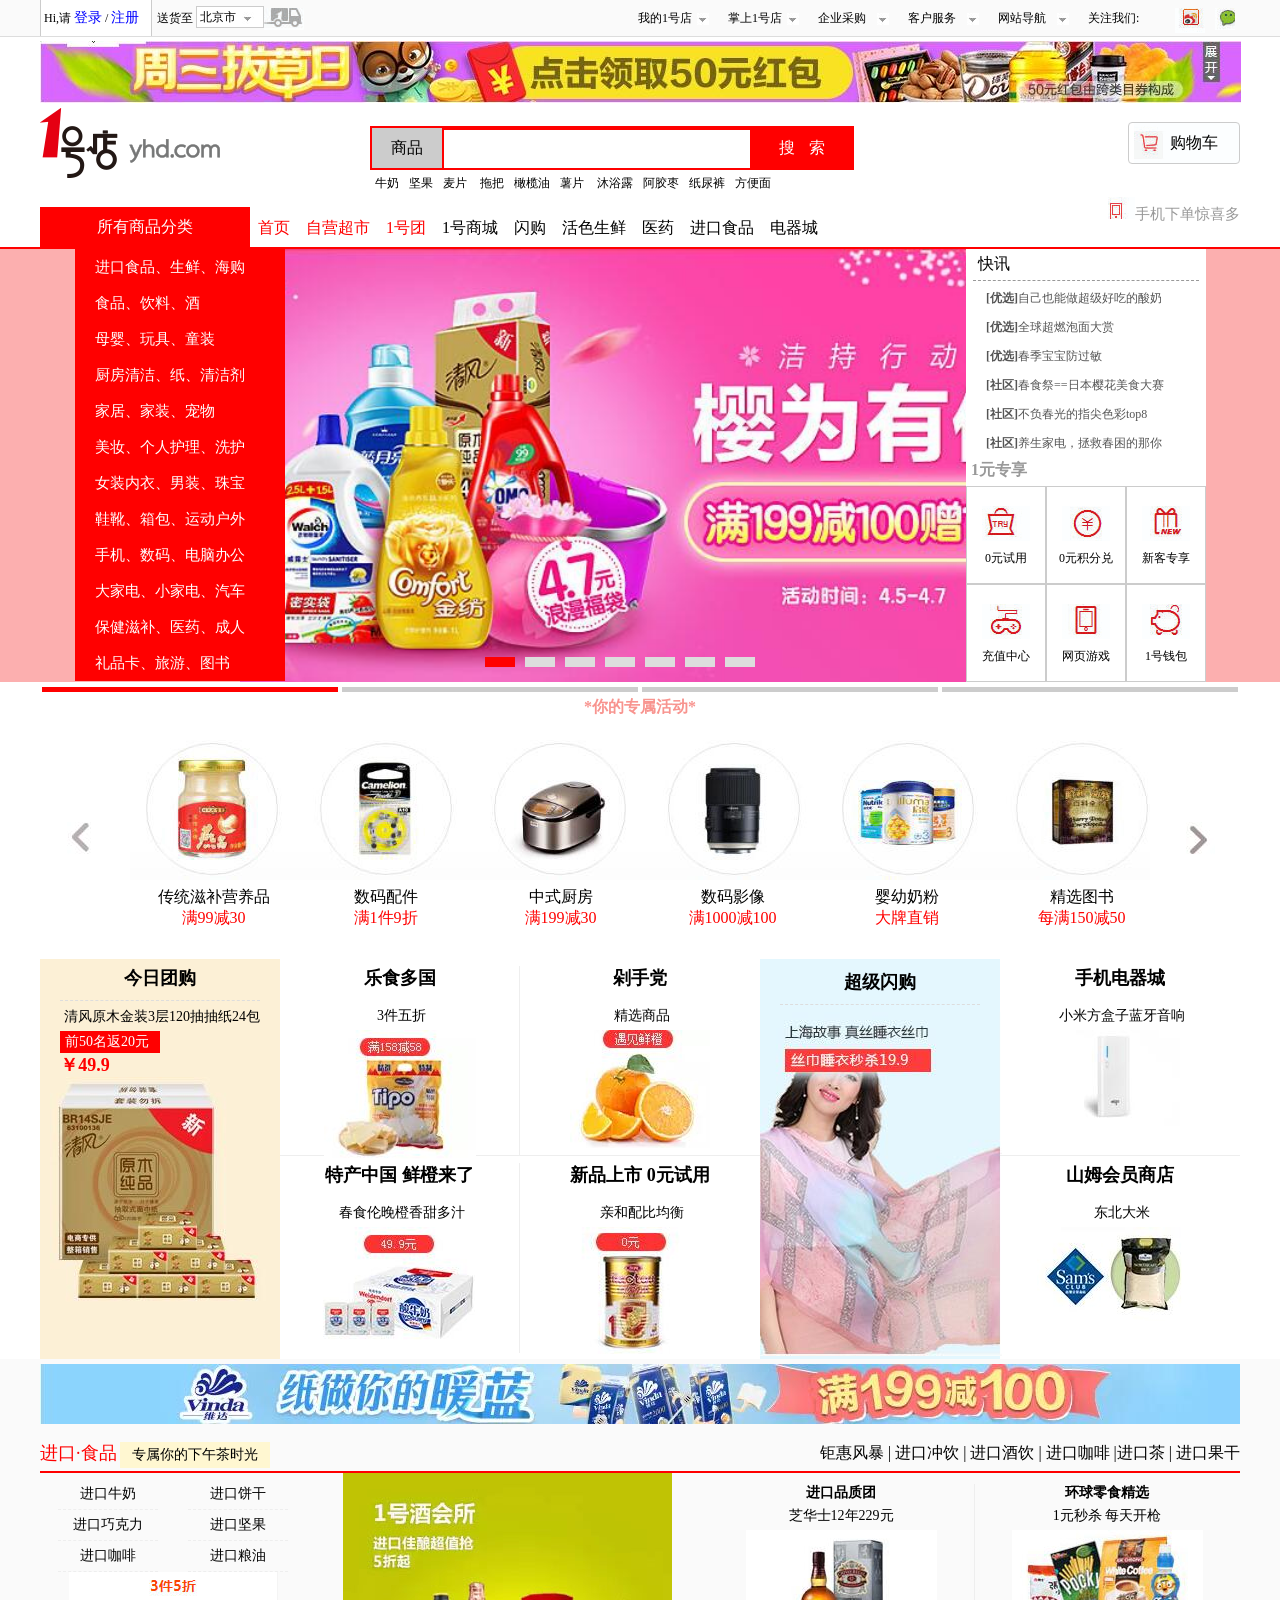
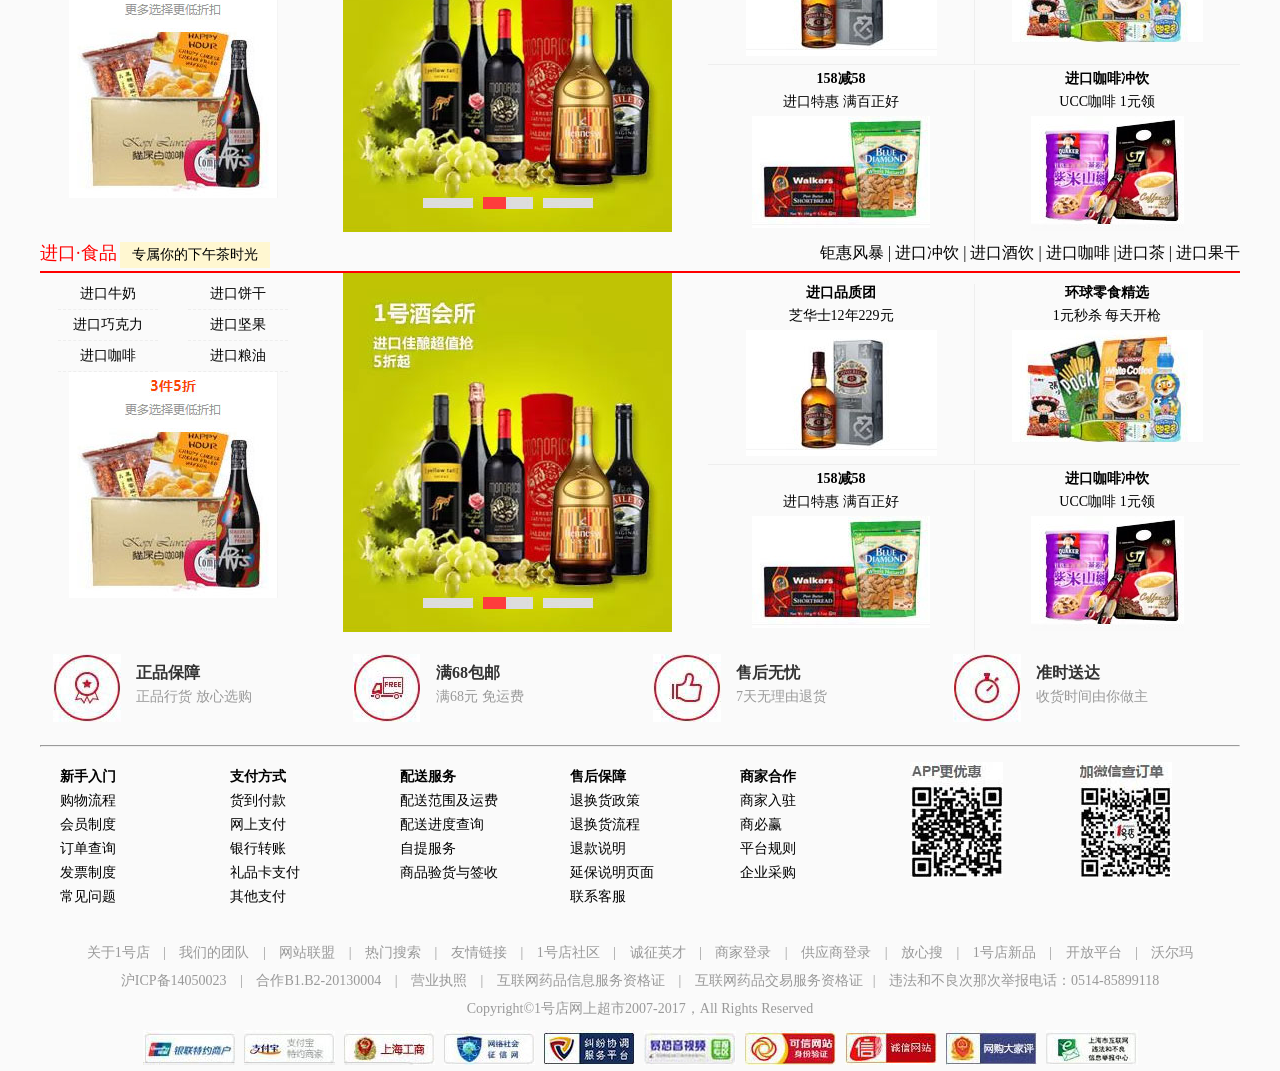
<file: one/index.html>
<!doctype html>
<html lang="en">
<head>
    <meta charset="UTF-8">
    <title>Document</title>
    <link rel="stylesheet" href="css/base.css">
    <link rel="stylesheet" href="css/index.css">
</head>
<body>
<div class="all">
<!--头部开始-->
    <div class="search">
            <p id="searchnav_p1">
                <span id="searchnav_span1">商品</span>
                <input id="text" type="text">
                <input id="searchbtn" type="button" value="搜&nbsp;&nbsp;&nbsp;索">
            </p>
    </div>
    <header class="head">
        <div class="w">
            <div class="head_left">
                <div id="head_login">
                    <span>Hi,请</span><a class="a_blue" href="#">登录</a>/<a class="a_blue" href="#">注册</a>
                    <div class="head_login_con">
                        <p>欢迎进入1号店</p>
                        <span><a href="#">积分</a><a href="#">勋章</a></span>
                    </div>
                </div>

                <div id="head_car">
                    <span class="s1">送货至</span>
                    <i class="i1">北京市 <em></em></i>
                    <b><img src="images/jinglingtu.jpg" alt=""></b>
                    <div class="head_city">
                        <p>当前所在城市: <span>上海市</span></p>
                        <p>热门城市:</p>
                    </div>
                </div>

            </div>
            <div class="head_right">
                <ul>
                    <li><a href="#">我的1号店<em></em></a>
                            <ul class="head_right_ul">
                                <li><a href="#">我的订单</a></li>
                                <li><a href="#">我的积分</a></li>
                                <li><a href="#">我的红包</a></li>
                                <li><a href="#">我的抵用券</a></li>
                                <li><a href="#">我的评论</a></li>
                                <li><a href="#">会员专享</a></li>
                            </ul>
                    </li>
                    <li><a href="#">掌上1号店<em></em></a>
                        <ul class="head_right_ul">
                            <li><a href="#">我的订单</a></li>
                            <li><a href="#">我的积分</a></li>
                            <li><a href="#">我的红包</a></li>
                        </ul>
                    </li>
                    <li><a href="#">企业采购<em></em></a>
                        <ul class="head_right_ul">
                            <li><a href="#">礼品卡</a></li>
                            <li><a href="#">分销平台</a></li>
                        </ul>
                    </li>
                    <li><a href="#">客户服务<em></em></a>
                        <ul class="head_right_ul">
                            <li><a href="#">包裹跟踪</a></li>
                            <li><a href="#">常见问题</a></li>
                            <li><a href="#">在线退换货</a></li>
                            <li><a href="#">配送范围</a></li>
                        </ul>
                    </li>
                    <li><a href="#">网站导航<em></em></a></li>
                    <li ><a href="#">关注我们:</a></li>
                    <li class="li2"><a href="#"><img src="images/jinglingtu.jpg" alt=""></a></li>
                    <li class="li3"><a href="#"><img src="images/jinglingtu.jpg" alt=""></a></li>
                </ul>
            </div>

        </div>

    </header>
<!--头部结束-->

<!--nav开始-->
    <nav>
        <div class="w">
            <div id="nav_top">
                <img src="images/head1.jpg" alt="">
            </div>
            <div class=" nav_center clearfix">
                <div id="nav_logo">
                    <img src="images/logo.png" alt="">
                </div>
                <div id="nav_form">
                    <p id="nav_p1"><span id="nav_span1">商品</span>
                        <input type="text">
                        <input id="btn" type="button" value="搜&nbsp;&nbsp;&nbsp;索">
                    </p>
                    <p id="nav_p2"><a href="#">牛奶</a><a href="#">坚果</a><a href="#">麦片</a>
                        <a href="#">拖把</a><a href="#">橄榄油</a><a href="#">薯片</a>
                        <a href="#">沐浴露</a><a href="#">阿胶枣</a><a href="#">纸尿裤</a><a href="#">方便面</a></p>
                </div>
                <div id="nav_right">
                    <a href="#">购物车</a>
                </div>
            </div>
            <div id="nav_bottom">
                <a class="show_all" href="#">所有商品分类</a>
                <ul>
                    <li><a  class="red"  href="#">首页</a></li>
                    <li><a  class="red" href="#">自营超市</a></li>
                    <li><a  class="red" href="#">1号团</a></li>
                    <li><a href="#">1号商城</a></li>
                    <li><a href="#">闪购</a></li>
                    <li><a href="#">活色生鲜</a></li>
                    <li><a href="#">医药</a></li>
                    <li><a href="#">进口食品</a></li>
                    <li><a href="#">电器城</a></li>
                </ul>
                <span><i><img src="images/jinglingtu.jpg" alt=""></i>手机下单惊喜多</span>
            </div>
        </div>
    </nav>
<!--nav结束-->

<!--正文内容开始-->
    <div id="banner">
        <div class="w banner1">
            <ul>
                <li><a href="#"><img class="pic_1" src="images/c1.jpg"  alt=""></a></li>
                <li><a href="#"><img class="pic_1" src="images/c2.jpg"  alt=""></a></li>
                <li><a href="#"><img class="pic_1" src="images/c3.jpg"  alt=""></a></li>
                <li><a href="#"><img class="pic_1" src="images/c4.jpg"  alt=""></a></li>
                <li><a href="#"><img class="pic_1" src="images/c5.jpg" alt=""></a></li>
                <li><a href="#"><img class="pic_1" src="images/c6.jpg" alt=""></a></li>
                <li><a href="#"><img class="pic_1" src="images/c7.jpg" alt=""></a></li>
            </ul>
            <ol>

            </ol>
        </div>
        <div class="menu">
            <ul>
                <li><a href="#">进口食品、生鲜、海购</a></li>
                <li><a href="#">食品、饮料、酒</a></li>
                <li><a href="#">母婴、玩具、童装</a></li>
                <li><a href="#">厨房清洁、纸、清洁剂</a></li>
                <li><a href="#">家居、家装、宠物</a></li>
                <li><a href="#">美妆、个人护理、洗护</a></li>
                <li><a href="#">女装内衣、男装、珠宝</a></li>
                <li><a href="#">鞋靴、箱包、运动户外</a></li>
                <li><a href="#">手机、数码、电脑办公</a></li>
                <li><a href="#">大家电、小家电、汽车</a></li>
                <li><a href="#">保健滋补、医药、成人</a></li>
                <li><a href="#">礼品卡、旅游、图书</a></li>
            </ul>
        </div>
        <div class="new_list">
            <span>快讯</span>
            <ul>
                <li><a href="#"><strong>[优选]</strong>自己也能做超级好吃的酸奶</a></li>
                <li><a href="#"><strong>[优选]</strong>全球超燃泡面大赏</a></li>
                <li><a href="#"><strong>[优选]</strong>春季宝宝防过敏</a></li>
                <li><a href="#"><strong>[社区]</strong>春食祭==日本樱花美食大赛</a></li>
                <li><a href="#"><strong>[社区]</strong>不负春光的指尖色彩top8</a></li>
                <li><a href="#"><strong>[社区]</strong>养生家电，拯救春困的那你</a></li>
            </ul>
            <h6>1元专享</h6>
            <div class="new_list_d1">
                <b class="b1"><img src="images/jinglingtu.jpg" alt=""></b>
                <p><a href="#">0元试用</a></p>
            </div>
            <div class="new_list_d1">
                <b class="b2"><img src="images/jinglingtu.jpg" alt=""></b>
                <p><a href="#">0元积分兑</a></p>
            </div>
            <div class="new_list_d1">
                <b class="b3"><img src="images/jinglingtu.jpg" alt=""></b>
                <p><a href="#">新客专享</a></p>
            </div>
            <div class="new_list_d1">
                <b class="b4"><img src="images/jinglingtu.jpg" alt=""></b>
                <p><a href="#">充值中心</a></p>
            </div>
            <div class="new_list_d1">
                <b class="b5"><img src="images/jinglingtu.jpg" alt=""></b>
                <p><a href="#">网页游戏</a></p>
            </div>
            <div class="new_list_d1">
                <b class="b6"><img src="images/jinglingtu.jpg" alt=""></b>
                <p><a href="#">1号钱包</a></p>
            </div>
        </div>
    </div>
    <div class="tuijian">

        <div class="w tui1 ">
            <p>
                <div class="tui1_box active"></div>
                <div class="tui1_box"></div>
                <div class="tui1_box"></div>
                <div class="tui1_box"></div>
            </p>
               <h5>*你的专属活动*</h5>
            <div class="tui1_list">
                <ul>
                    <li><a href="#"><img src="images/banner1_01.jpg" alt=""></a><p>传统滋补营养品</p><span>满99减30</span></li>
                    <li><a href="#"><img src="images/banner1_02.jpg" alt=""></a><p>数码配件</p><span>满1件9折</span></li>
                    <li> <a href="#"><img src="images/banner1_03.jpg" alt=""></a><p>中式厨房</p><span>满199减30</span></li>
                    <li><a href="#"><img src="images/banner1_04.jpg" alt=""></a><p>数码影像</p><span>满1000减100</span></li>
                    <li> <a href="#"><img src="images/banner1_05.jpg" alt=""></a><p>婴幼奶粉</p><span>大牌直销</span></li>
                    <li><a href="#"><img src="images/banner1_06.jpg" alt=""></a><p>精选图书</p><span>每满150减50</span></li>
                </ul>
                <ul>
                    <li><a href="#"><img src="images/banner1_06.jpg" alt=""></a><p>传统滋补营养品</p><span>满99减30</span></li>
                    <li><a href="#"><img src="images/banner1_05.jpg" alt=""></a><p>数码配件</p><span>满1件9折</span></li>
                    <li> <a href="#"><img src="images/banner1_04.jpg" alt=""></a><p>中式厨房</p><span>满199减30</span></li>
                    <li><a href="#"><img src="images/banner1_03.jpg" alt=""></a><p>数码影像</p><span>满1000减100</span></li>
                    <li> <a href="#"><img src="images/banner1_02.jpg" alt=""></a><p>婴幼奶粉</p><span>大牌直销</span></li>
                    <li><a href="#"><img src="images/banner1_01.jpg" alt=""></a><p>精选图书</p><span>每满150减50</span></li>
                </ul>
                <ul>
                    <li><a href="#"><img src="images/banner1_01.jpg" alt=""></a><p>传统滋补营养品</p><span>满99减30</span></li>
                    <li><a href="#"><img src="images/banner1_02.jpg" alt=""></a><p>数码配件</p><span>满1件9折</span></li>
                    <li> <a href="#"><img src="images/banner1_03.jpg" alt=""></a><p>中式厨房</p><span>满199减30</span></li>
                    <li><a href="#"><img src="images/banner1_04.jpg" alt=""></a><p>数码影像</p><span>满1000减100</span></li>
                    <li> <a href="#"><img src="images/banner1_05.jpg" alt=""></a><p>婴幼奶粉</p><span>大牌直销</span></li>
                    <li><a href="#"><img src="images/banner1_06.jpg" alt=""></a><p>精选图书</p><span>每满150减50</span></li>
                </ul>
                <ul>
                    <li><a href="#"><img src="images/banner1_06.jpg" alt=""></a><p>传统滋补营养品</p><span>满99减30</span></li>
                    <li><a href="#"><img src="images/banner1_05.jpg" alt=""></a><p>数码配件</p><span>满1件9折</span></li>
                    <li> <a href="#"><img src="images/banner1_04.jpg" alt=""></a><p>中式厨房</p><span>满199减30</span></li>
                    <li><a href="#"><img src="images/banner1_03.jpg" alt=""></a><p>数码影像</p><span>满1000减100</span></li>
                    <li> <a href="#"><img src="images/banner1_02.jpg" alt=""></a><p>婴幼奶粉</p><span>大牌直销</span></li>
                    <li><a href="#"><img src="images/banner1_01.jpg" alt=""></a><p>精选图书</p><span>每满150减50</span></li>
                </ul>
            </div>
            <a href="javascript:void(0);" class="buttonL"><img src="images/zuo.jpg" alt=""></a>
            <a href="javascript:void(0);" class="buttonR"><img src="images/you.jpg" alt=""></a>
        </div>
    </div>
    <div class="tuan">
        <div class="w clearfix">
            <div class="tuan1 tt1">
                <h3>今日团购</h3>
                <p>清风原木金装3层120抽抽纸24包</p>
                <span>前50名返20元</span>
                <em>￥49.9</em>
                <img src="images/day1.jpg" alt="">
            </div>
            <div class="tuan1 tt2">
                <div class="ttop ttop1 ">
                    <h3>乐食多国</h3>
                    <p>3件五折</p>
                    <img src="images/day2.jpg" alt="">
                </div>
              <div class="tbottom tbottom1">
                  <h3>特产中国 鲜橙来了</h3>
                  <p>春食伦晚橙香甜多汁</p>
                  <img src="images/day3.jpg" alt="">
              </div>

            </div>
            <div class="tuan1 tt2">
                <div class="ttop">
                    <h3>剁手党</h3>
                    <p>精选商品</p>
                    <!--<em>￥49.9</em>-->
                    <img src="images/day4.jpg" alt="">
                </div>
                <div class="tbottom">
                    <h3>新品上市 0元试用</h3>
                    <p>亲和配比均衡</p>
                    <img src="images/day5.jpg" alt="">
                </div>
            </div>
            <div class="tuan1 tt3">
                <h3>超级闪购</h3>
                <img src="images/day6.jpg" alt="">
            </div>
            <div class="tuan1 tt2">
                <div class="ttop">
                    <h3>手机电器城</h3>
                    <p>小米方盒子蓝牙音响</p>
                    <!--<em>￥49.9</em>-->
                    <img src="images/day7.jpg" alt="">
                </div>
                <div class="tbottom">
                    <h3>山姆会员商店</h3>
                    <p>东北大米</p>
                    <img src="images/day8.jpg" alt="">
                </div>
            </div>
        </div>
    </div>
    <div class="guanggao">
        <div class="w">
            <img src="images/guanggao1.jpg" alt="">
        </div>
    </div>
    <div class="jinkou w clearfix">
        <div class="jinkou_menu">
            <span>进口·食品</span>
            <b>专属你的下午茶时光</b>
            <p>
                <a href="#">钜惠风暴</a> | <a href="#">进口冲饮</a> | <a href="#">进口酒饮</a> |
                <a href="#">进口咖啡</a> |<a href="#">进口茶</a> | <a href="#">进口果干</a>
            </p>
        </div>
        <div class="jinkou_content">
            <div class="jinkou_box">
                <a href="#">进口牛奶</a><a href="#">进口饼干</a>
                <a href="#">进口巧克力</a><a href="#">进口坚果</a>
                <a href="#">进口咖啡</a><a href="#">进口粮油</a>
                <!--<p><span>3件5折</span></p>-->
                <!--<p>更多选择更低折扣</p>-->
                <img src="images/chanpin1_01.jpg" alt="">
            </div>
            <div class="jinkou_box1">
                <img src="images/chanpin1_02.jpg" alt="">
            </div>
            <div class="jinkou_box">
                <div class="jinkou_top">
                    <p><b>进口品质团</b></p>
                    <p>芝华士12年229元</p>
                    <img src="images/chanpin1_03.jpg" alt="">
                </div>
                <div class="jinkou_bottom">
                    <p><b>158减58</b></p>
                    <p>进口特惠 满百正好</p>
                    <img src="images/chanpin1_04.jpg" alt="">
                </div>
            </div>
            <div class="jinkou_box">
                <div class="  jinkou_top1">
                    <p><b>环球零食精选</b></p>
                    <p>1元秒杀 每天开枪</p>
                    <img src="images/chanpin1_05.jpg" alt="">
                </div>
                <div class="jinkou_bottom1">
                    <p><b>进口咖啡冲饮</b></p>
                    <p>UCC咖啡 1元领</p>
                    <img src="images/chanpin1_06.jpg" alt="">
                </div>
            </div>
        </div>
    </div>
    <div class="jinkou w clearfix">
        <div class="jinkou_menu">
            <span>进口·食品</span>
            <b>专属你的下午茶时光</b>
            <p>
                <a href="#">钜惠风暴</a> | <a href="#">进口冲饮</a> | <a href="#">进口酒饮</a> |
                <a href="#">进口咖啡</a> |<a href="#">进口茶</a> | <a href="#">进口果干</a>
            </p>
        </div>
        <div class="jinkou_content">
            <div class="jinkou_box">
                <a href="#">进口牛奶</a><a href="#">进口饼干</a>
                <a href="#">进口巧克力</a><a href="#">进口坚果</a>
                <a href="#">进口咖啡</a><a href="#">进口粮油</a>
                <!--<p><span>3件5折</span></p>-->
                <!--<p>更多选择更低折扣</p>-->
                <img src="images/chanpin1_01.jpg" alt="">
            </div>
            <div class="jinkou_box1">
                <img src="images/chanpin1_02.jpg" alt="">
            </div>
            <div class="jinkou_box">
                <div class="jinkou_top">
                    <p><b>进口品质团</b></p>
                    <p>芝华士12年229元</p>
                    <img src="images/chanpin1_03.jpg" alt="">
                </div>
                <div class="jinkou_bottom">
                    <p><b>158减58</b></p>
                    <p>进口特惠 满百正好</p>
                    <img src="images/chanpin1_04.jpg" alt="">
                </div>
            </div>
            <div class="jinkou_box">
                <div class="  jinkou_top1">
                    <p><b>环球零食精选</b></p>
                    <p>1元秒杀 每天开枪</p>
                    <img src="images/chanpin1_05.jpg" alt="">
                </div>
                <div class="jinkou_bottom1">
                    <p><b>进口咖啡冲饮</b></p>
                    <p>UCC咖啡 1元领</p>
                    <img src="images/chanpin1_06.jpg" alt="">
                </div>
            </div>
        </div>
    </div>
    <div class="w">

    </div>

    <!--正文内容结束-->
    <!--footer开始-->
    <div class="footer w">
        <div class="server clearfix">
            <a href="#" >
                <div class="d1">
                    <img src="images/server1.jpg" alt="">
                </div>
                <b>正品保障</b>
                <span>正品行货 放心选购</span>
            </a>
            <a href="#" class="a1">
                <div class="d1">
                    <img src="images/server2.jpg" alt="">
                </div>
                <b>满68包邮</b>
                <span>满68元 免运费</span>
            </a>
            <a href="#" class="a1">
                <div class="d1">
                    <img src="images/server3.jpg" alt="">
                </div>
                <b>售后无忧</b>
                <span>7天无理由退货</span>
            </a>
            <a href="#" class="a1">
                <div class="d1">
                    <img src="images/server4.jpg" alt="">
                </div>
                <b>准时送达</b>
                <span>收货时间由你做主</span>
            </a>
        </div>
        <hr>
        <br>
        <div class="zhidao">
            <div class="list1">
                <ul>
                    <li><a href="#"><strong>新手入门</strong></a></li>
                    <li><a href="#">购物流程</a></li>
                    <li><a href="#">会员制度</a></li>
                    <li><a href="#">订单查询</a></li>
                    <li><a href="#">发票制度</a></li>
                    <li><a href="#">常见问题</a></li>
                </ul>
            </div>
            <div class="list1">
                <ul>
                    <li><a href="#"><strong>支付方式</strong></a></li>
                    <li><a href="#">货到付款</a></li>
                    <li><a href="#">网上支付</a></li>
                    <li><a href="#">银行转账</a></li>
                    <li><a href="#">礼品卡支付</a></li>
                    <li><a href="#">其他支付</a></li>
                </ul>
            </div>
            <div class="list1">
                <ul>
                    <li><a href="#"><strong>配送服务</strong></a></li>
                    <li><a href="#">配送范围及运费</a></li>
                    <li><a href="#">配送进度查询</a></li>
                    <li><a href="#">自提服务</a></li>
                    <li><a href="#">商品验货与签收</a></li>
                </ul>
            </div>
            <div class="list1">
                <ul>
                    <li><a href="#"><strong>售后保障</strong></a></li>
                    <li><a href="#">退换货政策</a></li>
                    <li><a href="#">退换货流程</a></li>
                    <li><a href="#">退款说明</a></li>
                    <li><a href="#">延保说明页面</a></li>
                    <li><a href="#">联系客服</a></li>
                </ul>
            </div>
            <div class="list1">
                <ul>
                    <li><a href="#"><strong>商家合作</strong></a></li>
                    <li><a href="#">商家入驻</a></li>
                    <li><a href="#">商必赢</a></li>
                    <li><a href="#">平台规则</a></li>
                    <li><a href="#">企业采购</a></li>
                </ul>
            </div>
            <div class="list1">
                <img src="images/weixin1.jpg" alt="">
            </div>
            <div class="list1">
                <img src="images/weixin2.jpg" alt="">
            </div>
        </div>
        <div class="w" id="about">
            <p>
                <a href="#"> 关于1号店 </a> | <a href="#"> 我们的团队 </a> | <a href="#"> 网站联盟 </a> | <a href="#"> 热门搜索 </a> | <a href="#"> 友情链接 </a>
                | <a href="#"> 1号店社区 </a> | <a href="#"> 诚征英才 </a> | <a href="#"> 商家登录 </a> | <a href="#"> 供应商登录 </a> | <a href="#"> 放心搜 </a>
                | <a href="#"> 1号店新品 </a> | <a href="#"> 开放平台 </a> | <a href="#"> 沃尔玛 </a>
            </p>
            <p>
                <a href="#">沪ICP备14050023</a> | <a href="#">合作B1.B2-20130004</a> | <a href="#">营业执照</a> | <a href="#">互联网药品信息服务资格证</a>
                | <a href="#">互联网药品交易服务资格证</a>| <a href="#">违法和不良次那次举报电话：0514-85899118</a>
            </p>
            <p>
                Copyright&copy;1号店网上超市2007-2017，All Rights Reserved
            </p>
        </div>
        <div class="shangjia w">
            <a href="#"><img src="images/shangjia_01.jpg" alt=""></a>
            <a href="#"><img src="images/shangjia_02.jpg" alt=""></a>
            <a href="#"><img src="images/shangjia_03.jpg" alt=""></a>
            <a href="#"><img src="images/shangjia_04.jpg" alt=""></a>
            <a href="#"><img src="images/shangjia_05.jpg" alt=""></a>
            <a href="#"><img src="images/shangjia_06.jpg" alt=""></a>
            <a href="#"><img src="images/shangjia_07.jpg" alt=""></a>
            <a href="#"><img src="images/shangjia_08.jpg" alt=""></a>
            <a href="#"><img src="images/shangjia_09.jpg" alt=""></a>
            <a href="#"><img src="images/shangjia_10.jpg" alt=""></a>
        </div>
    </div>
    <!--footer结束-->
</div>
<script src="js/jquery-3.0.0.min.js"></script>
<script src="js/index.js"></script>
</body>
</html>
</file>
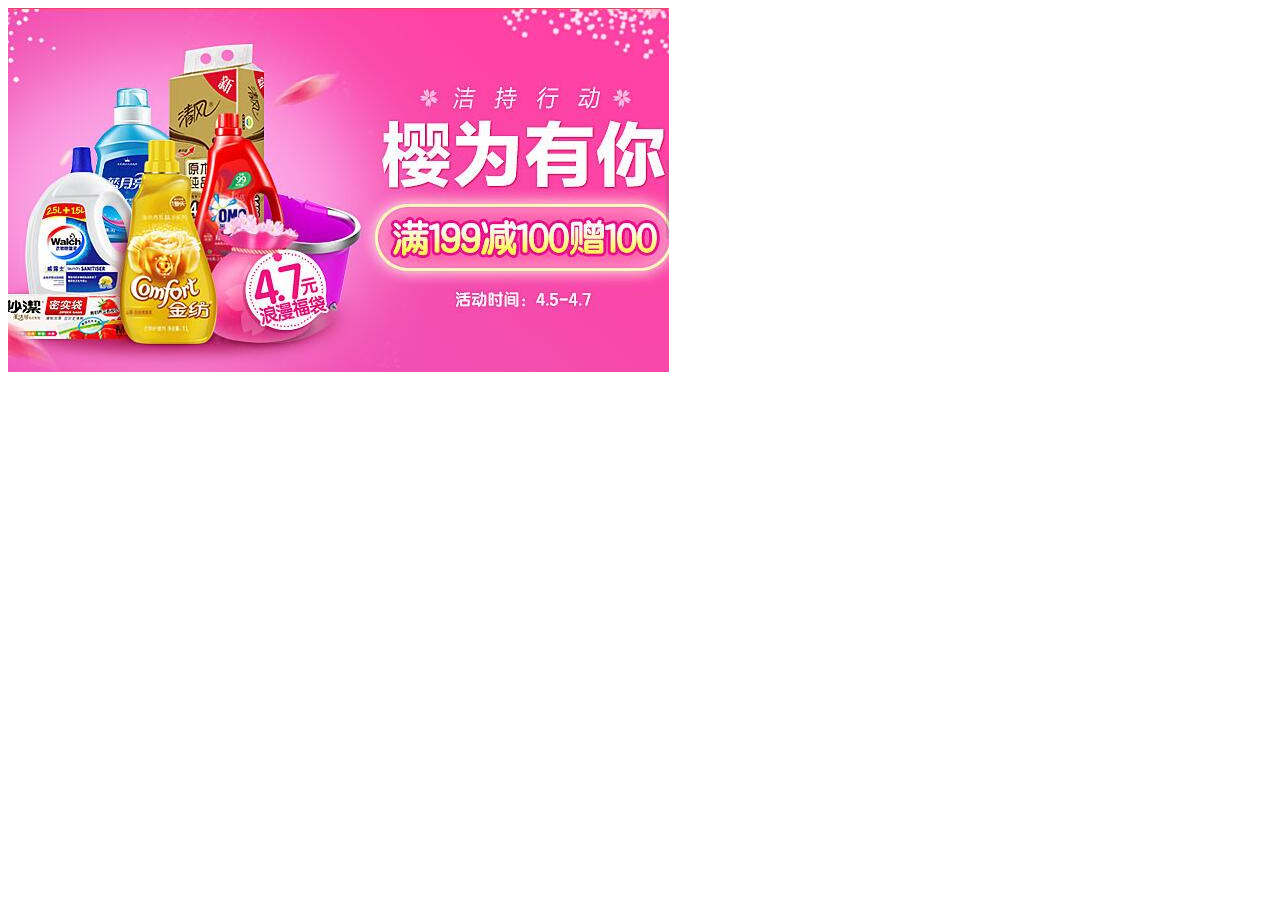
<file: one/Changebackground.html>
<!doctype html>
<html lang="en">
<head>
    <meta charset="UTF-8">
    <title>Document</title>
    <style>
        div{
            width: 660px;
            height: 360px;
        }
    </style>
</head>
<body>
<div><img src="images/c1.jpg" alt="" id="IMG"></div>
<script>
    window.onload = function(){

        setInterval(add,1000);

    }
    var pic=document.getElementById("IMG");
    var num=1;
    function add(){
        if(num>5){
            num=1;
        }
        else{
            num++;
        }

        pic.src='images/c'+num+'.jpg';
    }


</script>
</body>
</html>
</file>
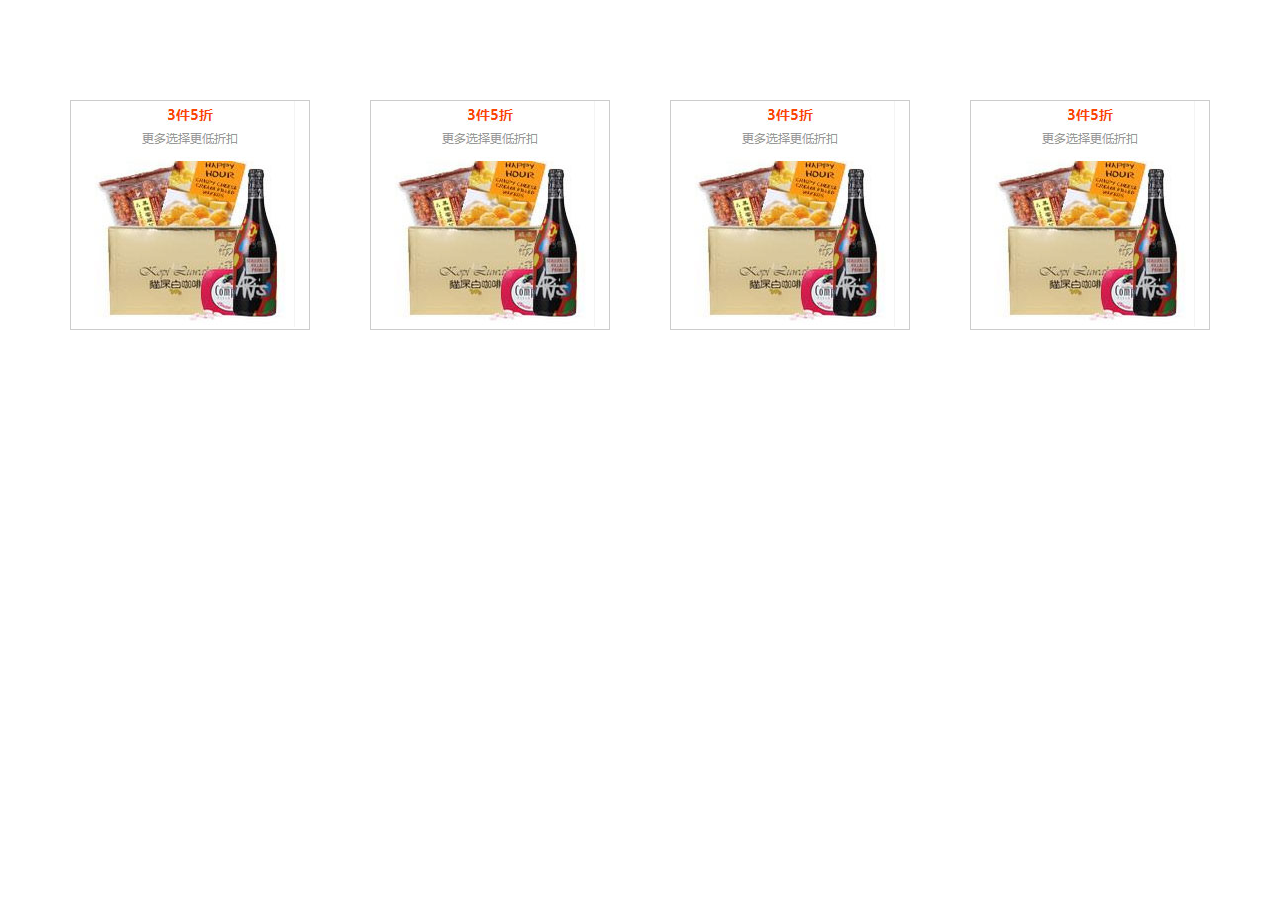
<file: one/images.html>
<!doctype html>
<html lang="en">
<head>
    <meta charset="UTF-8">
    <title>Document</title>
    <link rel="stylesheet" href="css/base.css">
    <link rel="stylesheet" href="css/images.css">
</head>
<body>
<div class="all">
    <div class="w">
        <div class="pic"><img src="images/chanpin1_01.jpg" alt=""></div>
        <div class="pic"><img src="images/chanpin1_01.jpg" alt=""></div>
        <div class="pic"><img src="images/chanpin1_01.jpg" alt=""></div>
        <div class="pic"><img src="images/chanpin1_01.jpg" alt=""></div>
    </div>
</div>
</body>
</html>
</file>
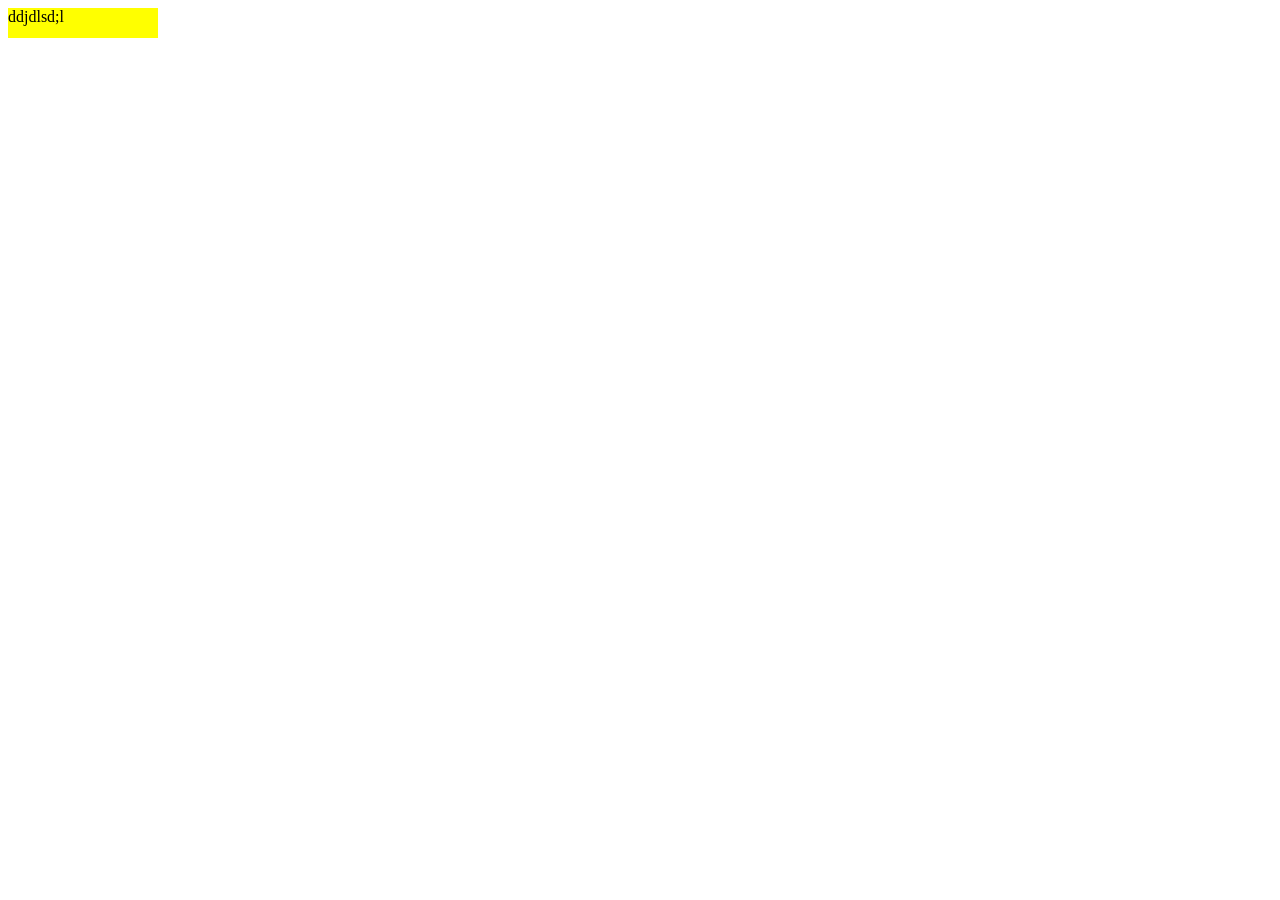
<file: one/list.html>
<!doctype html>
<html lang="en">
<head>
    <meta charset="UTF-8">
    <title>Document</title>
    <style>
        div{
            width: 150px;
            height: 30px;
            background-color: #ff0;
        }
    </style>
</head>
<body>
<div id="div1">
    ddjdlsd;l
</div>


<script>

    var div=document.getElementById("div1");
    div.onmouseover=function(){
        div.style.backgroundColor="red";
        console.log(div.innerHTML);
    }
    div.onmouseleave=function(){
        div.style.backgroundColor="yellow";
        console.log(div.innerHTML);
    }
</script>
</body>
</html>
</file>
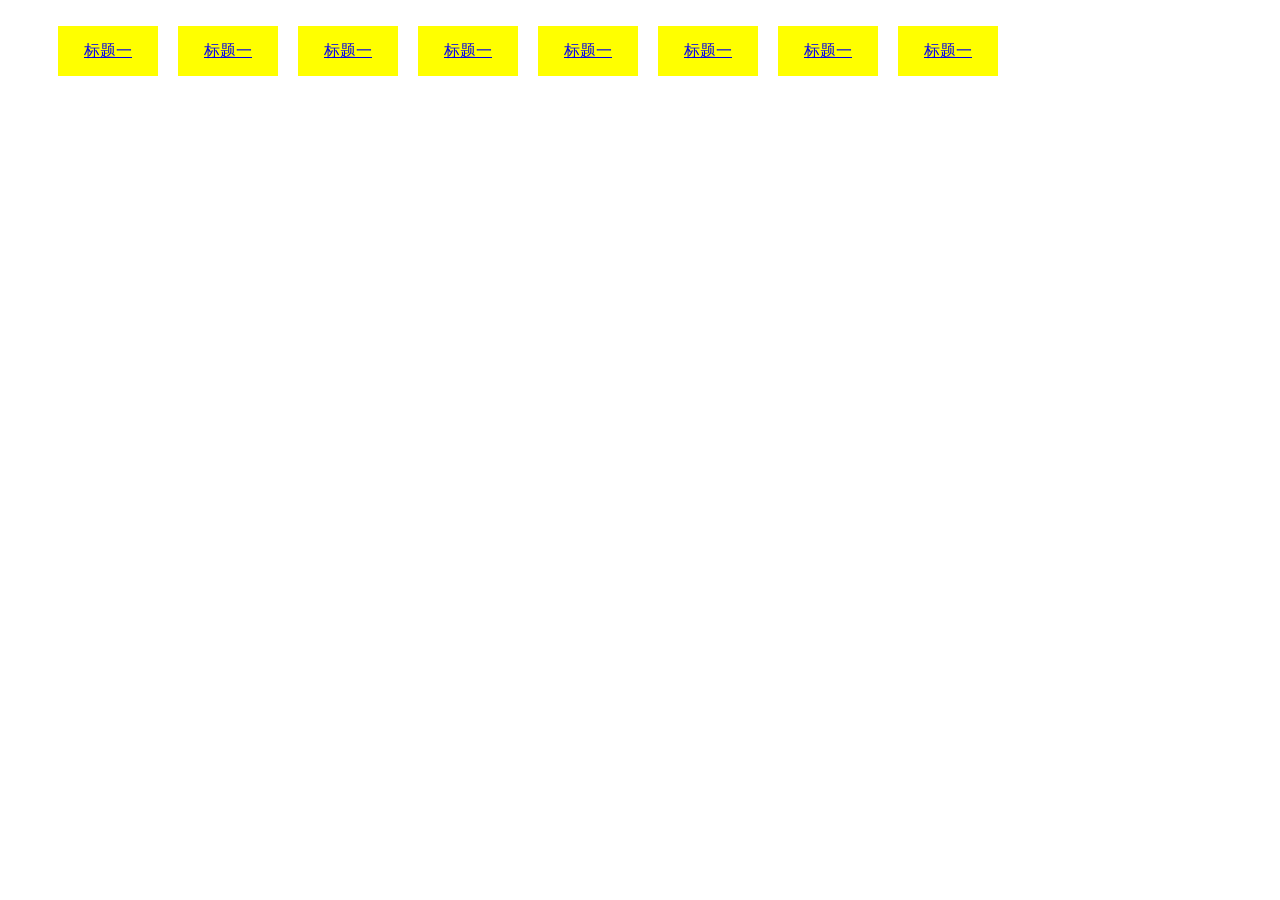
<file: one/变色.html>
<!doctype html>
<html lang="en">
<head>
    <meta charset="UTF-8">
    <title>Document</title>
    <style>
        ul li{
            float:left;
            width: 100px;
            height: 50px;
            text-align: center;
            line-height: 50px;
            background-color: #ff0;
            list-style: none;
            margin: 10px;
        }
        .active{
            background-color: #dff;
        }
    </style>
</head>
<body>
<ul>
    <li><a href="#">标题一</a></li>
    <li><a href="#">标题一</a></li>
    <li><a href="#">标题一</a></li>
    <li><a href="#">标题一</a></li>
    <li><a href="#">标题一</a></li>
    <li><a href="#">标题一</a></li>
    <li><a href="#">标题一</a></li>
    <li><a href="#">标题一</a></li>
</ul>
<script src="js/jquery-3.0.0.min.js"></script>
<script>
    $("ul li").mouseenter(function(){
        $(this).addClass("active").siblings().removeClass("active");
    })

</script>
</body>
</html>
</file>
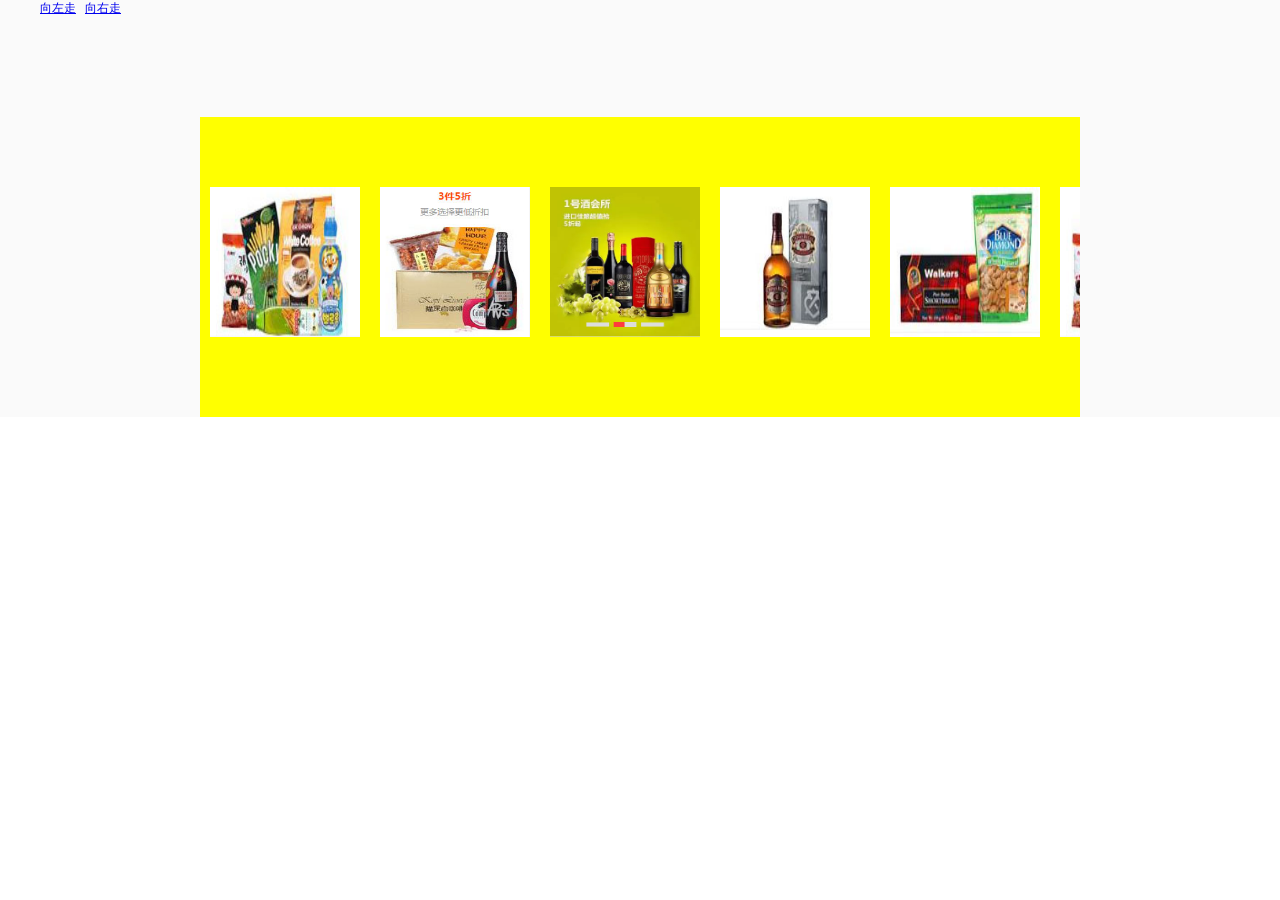
<file: one/无缝滚动.html>
<!doctype html>
<html lang="en">
<head>
    <meta charset="UTF-8">
    <title>Document</title>
    <style>
        *{
            margin:0;
            padding:0;
        }
        .all{
            width: 100%;
            background-color: #fafafa;
            font-size: 12px;
        }
        .w{
            width: 1200px;
            margin:0 auto;
        }
        .box{
            width: 880px;
            height: 300px;
            box-sizing:border-box;
            background-color: #ffff00;
            margin:100px auto;
            padding: 20px;
            overflow:hidden;
            position: relative;
        }
        ul{
            height: 300px;
            margin:60px auto;
            position: absolute;
            top:0;
            left:0
        }
        ul li{
            float:left;
            list-style:none;
        }
        ul li img{
            width: 150px;
            height:150px;
            margin:10px 10px;
        }
    </style>
</head>
<body>
<div class="all">
    <div class="w">
        <a href="javascript:;">向左走</a>
          <a href="javascript:;">向右走</a>
        <div class="box">
            <ul>
                <li><img src="images/chanpin1_01.jpg" alt=""></li>
                <li><img src="images/chanpin1_02.jpg" alt=""></li>
                <li><img src="images/chanpin1_03.jpg" alt=""></li>
                <li><img src="images/chanpin1_04.jpg" alt=""></li>
                <li><img src="images/chanpin1_05.jpg" alt=""></li>
            </ul>
        </div>
    </div>
</div>
<script>
    var box = document.getElementById("div");
    var oul=document.getElementsByTagName("ul")[0];
    var lists=document.getElementsByTagName("li");

    var speed = 5;
    oul.innerHTML+=oul.innerHTML;
//    console.log(lists.length);
//    console.log(lists[0].offsetWidth);
//    console.log(lists[0].offsetWidth *lists.length);

    oul.style.width=lists[0].offsetWidth *lists.length+"px";
    console.log(oul.offsetWidth / 2);
    function move(){
        if (oul.offsetLeft < -oul.offsetWidth / 2) {
            oul.style.left = '0';
        }
        if (oul.offsetLeft > 0) {
            oul.style.left = -oul.offsetWidth / 2 + 'px';
        }
        oul.style.left = oul.offsetLeft+speed+"px";
    }
    var timer=setInterval(move,30);
    oul.onmouseover = function() {
        clearInterval(timer);
    };
    oul.onmouseout = function() {
        timer = setInterval(move, 30);
    };
    document.getElementsByTagName('a')[0].onclick = function() {
        speed = -5;
    };
    document.getElementsByTagName('a')[1].onclick = function() {
        speed = 5;
    };
</script>
</body>
</html>
</file>
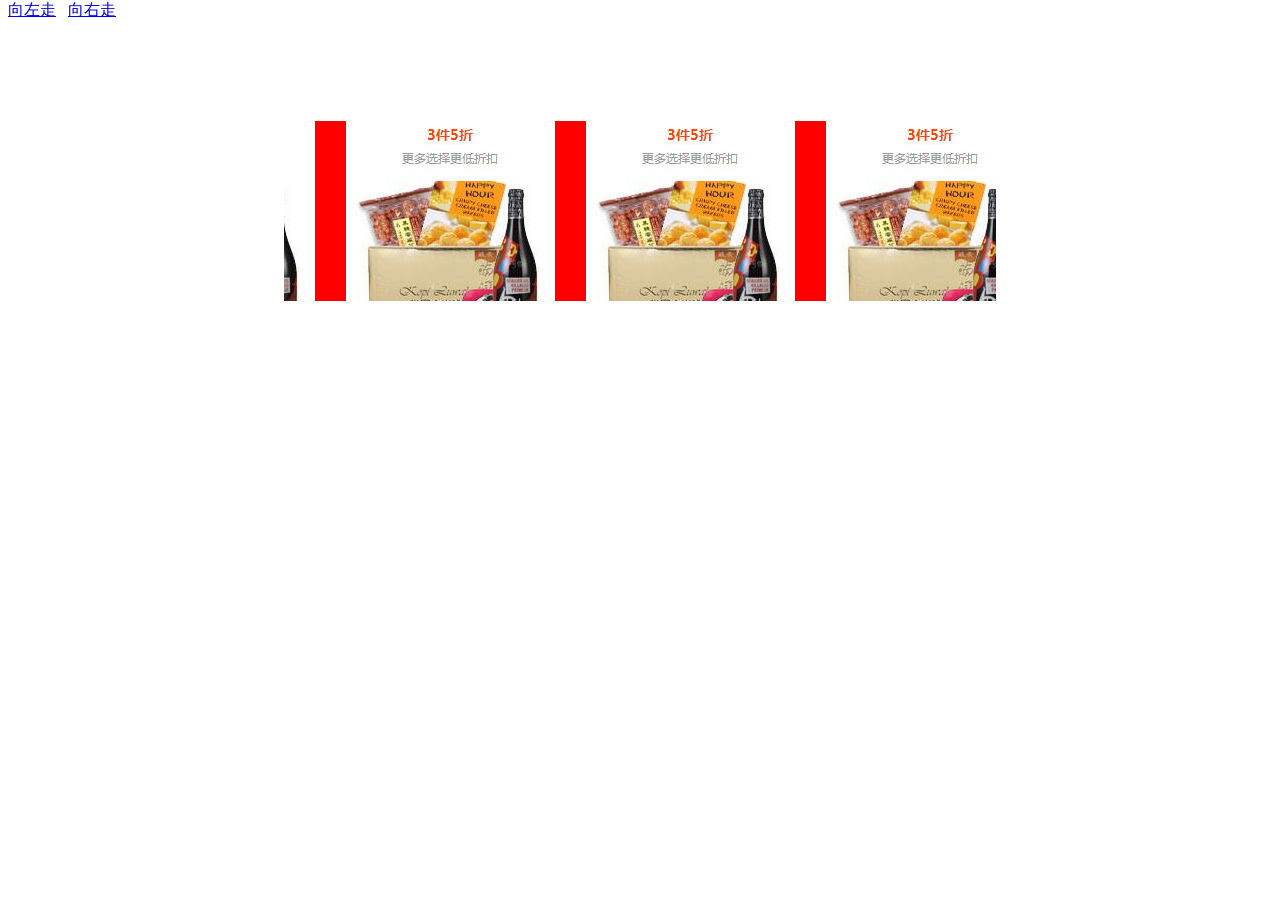
<file: one/无缝滚动anli.html>
<!doctype html>
<html lang="en">
<head>
    <meta charset="UTF-8">
    <title>Document</title>
    <style type="text/css">
        * {
           margin: 0;
           padding: 0;
           }
        #div1 {
           overflow: hidden;
           width: 712px;
           height:180px;
           margin: 100px auto;
           position: relative;
           background: red;
           }
        #div1 ul {
            position: absolute;
            left: 0;
            top: 0;
            }
        #div1 ul li {
            float: left;
            width: 240px;
            height: 180px;
            list-style: none;
            }
    </style>
</head>
<body>
  <a href="javascript:;">向左走</a>
  <a href="javascript:;">向右走</a>
  <div id="div1">
      <ul>
        <li><img src="images/chanpin1_01.jpg" /></li>
        <li><img src="images/chanpin1_01.jpg" /></li>
        <li><img src="images/chanpin1_01.jpg" /></li>
        <li><img src="images/chanpin1_01.jpg" /></li>
      </ul>
    </div>

<script type="text/javascript">
    window.onload = function() {
        var oDiv = document.getElementById("div1");
        var oUl = oDiv.getElementsByTagName('ul')[0];
        var aLi = oUl.getElementsByTagName('li');
        var speed = 2;
        oUl.innerHTML += oUl.innerHTML;
        oUl.style.width = aLi[0].offsetWidth * aLi.length + 'px';
        function move() {
            if (oUl.offsetLeft < -oUl.offsetWidth / 2) {
                oUl.style.left = '0';
            }
            if (oUl.offsetLeft > 0) {
                oUl.style.left = -oUl.offsetWidth / 2 + 'px';
            }
            oUl.style.left = oUl.offsetLeft + speed + 'px';
        }
        var timer = setInterval(move, 30);
        oDiv.onmouseover = function() {
            clearInterval(timer);
        };
        oDiv.onmouseout = function() {
            timer = setInterval(move, 30);
        };
        document.getElementsByTagName('a')[0].onclick = function() {
            speed = -2;
        };
        document.getElementsByTagName('a')[1].onclick = function() {
            speed = 2;
        };
    }
</script>
</body>
</html>
</file>
<file: one/css/base.css>
*{
    margin:0;
    padding:0;
}
.all{
    width: 100%;
    background-color: #fafafa;
    font-size: 12px;
}
.w{
    width: 1200px;
    margin:0 auto;
}
.clearfix:after{
    content:"";
    display:block;
    clear:both;
}
.red{
    color: #f00!important;
}
.active{
    background-color: #f00!important;
}
.gray{
    background-color:#fafafa!important;
}
a{
    text-decoration: none;
    color:#000;
}
a:hover{
    color:red;
}
</file>
<file: one/css/index.css>
/*头部开始*/
.head{
    height: 36px;
    border-bottom:1px solid #dddddd;
}
#head_login{
    width: 104px;
    height: 36px;
    line-height: 36px;
    background-color: #fff;
    padding:0 3px;
    border-right: 1px solid #ccc;
    border-left: 1px solid #ccc;
    float:left;
    position: relative;
}
.head_login_con{
    width: 300px;
    height: 150px;
    background-color: #fff;
    position: absolute;
    top: 36px;
    margin-left: -3px;
    display:none;
}
.head_login_con p{
    text-align: center;
    width: 200px;
    height: 50px;
    line-height: 50;
    font-size: 16px;
    color:#000;
    border:1px solid #eee;
    background-color: #f8948f;
    margin:10px auto;
}
.head_login_con span{
    position: absolute;
    bottom:12px;
}
.head_login_con span a{
    height: 50px;
    text-decoration: none;
    background-color: pink;
    color:#000;
    font-size: 20px;
    padding:20px 55px;
}
.a_blue{
    text-decoration: none;
    color:blue;
    font-size: 14px;
    padding:0 3px;
}
.a_blue:hover{
    color:red;
}
#head_car{
    width: 160px;
    height: 36px;
    line-height: 36px;
    float:left;
    position: relative;

}
#head_car b{
    display:inline-block;
    width: 40px;
    height: 30px;
    /*border: 1px solid #000;*/
    overflow:hidden;
}
#head_car .s1{
    display:inline-block;
    height: 36px;
    line-height: 36px;
    padding-left:5px;
    float:left;
}
#head_car .i1{
    display:inline-block;
    width: 60px;
    height: 20px;
    line-height: 20px;
    margin-top: 6px;
    margin-left:3px;
    padding:0 3px;
    border: 1px solid #ccc;
    font-style:normal;
    vertical-align: middle;
    float:left;
    background-color: #fff;
}
#head_car img{
    margin-top:8px;
    margin-left:0;

}
.head_city{
    display:none;
    width: 300px;
    height: 150px;
    border: 1px solid #ccc;
    background-color: #fff;
    position: absolute;
    top: 27px;
    left: 44px;
}
.head_right{
    float:right;
}
.head_right ul li{
    list-style:none;
    width: 80px;
    height: 20px;
    line-height: 20px;
    float:left;
    margin:8px 5px;
    position: relative;
    /*border: 1px solid #ccc;*/
}
.head_right ul li:hover{
    /*border:1px solid #ccc;*/
}
.head_right ul .li2{
    width: 30px;
    height: 25px;
    overflow:hidden;
}
.head_right ul .li2 img{
    margin-left: -262px;
}
.head_right ul .li3{
    width: 20px;
    height: 22px;
    overflow:hidden;
}
.head_right ul .li3 img{
    margin-left: -228px;
}
.head_right ul li a{
    text-decoration: none;
    color:#000;
    padding-left: 3px;
}
.head_right ul li a:hover{
    color:red;
}
.head_right_ul{
    display:none;
    width: 80px;
    border-left:1px solid #ccc;
    border-right:1px solid #ccc;
    border-bottom:1px solid #ccc;
    position: absolute;
    left:-1px;
    top: 20px;
}
.head_right .head_right_ul li{
    clear:both;
    height:5px;
    line-height:5px;
}
.white{
    background-color: #fff;
    /*border-top:1px solid #eee;*/
    /*border-left:1px solid #eee;*/
    /*border-bottom:1px solid #eee;*/
}
.head li:hover em{
    background:url(../images/con2.jpg) no-repeat 0 center;
}
.head em{
    display:block;
    height: 14px;
    width: 10px;
    overflow:hidden;
    float:right;
    padding: 4px;
    background:url(../images/con1.jpg) no-repeat 0 center;

}
/*头部结束*/

/*固定搜索框开始*/
.search{
    width: 100%;
    height:60px;
    /*border: 1px solid #000;*/
    /*background-color: #fff;*/
    background:rgba(255,255,255,0.8);
    padding-top: 10px;
    position: fixed;
    top:0;
    z-index: 999;
    display:none;
}

#searchnav_p1{
    width: 480px;
    height: 40px;
    margin: 0 auto;
    padding:0;
    border:2px solid #f00;
}
#searchnav_span1{
    display:inline-block;
    width: 70px;
    height: 40px;
    text-align: center;
    line-height: 40px;
    background-color: #cccccc;
    font-size: 16px;
    color:#000;
    float:left;
}
#searchnav_p1 input{
    width:306px;
    height: 38px;
    font-size: 16px;
    border:2px solid #f00;
    float:left;
}
#searchnav_p1 #searchbtn{
    width: 100px;
    height: 40px;
    background-color: #f00;
    color:#fff;
    float:left;
}
/*固定搜索框结束*/
/*nav开始*/
nav{
    width: 100%;
    /*height: 192px;*/
    background-color: #fff;
    padding-bottom: 5px;
    border-bottom:2px solid #f00;

}
#nav_logo,#nav_form{
    float:left;
}
#nav_form{
    padding-left: 120px;
}
#nav_p1{
    width: 480px;
    height: 40px;
    margin-top: 19px;
    padding:0;
    border:2px solid #f00;
}
#nav_span1{
    display:inline-block;
    width: 70px;
    height: 40px;
    text-align: center;
    line-height: 40px;
    background-color: #cccccc;
    font-size: 16px;
    color:#000;
    float:left;
}
#nav_form input{
    width:306px;
    height: 38px;
    font-size: 16px;
    border:2px solid #f00;
    float:left;
}
#nav_form #btn{
    width: 100px;
    height: 40px;
    background-color: #f00;
    color:#fff;
    float:left;
}
#nav_p2{
    margin-top:5px;
}
#nav_p2 a{
    text-decoration: none;
    font-size: 12px;
    color:#000;
    padding: 4px 5px;
}
#nav_p2 a:hover{
    color:red;
}
#nav_right {
    width: 90px;
    height: 40px;
    border: 1px solid #ccc;
    border-radius:4px;
    float:right;
    text-align: center;
    line-height: 40px;
    margin-top: 15px;
    padding-left: 20px;
    font-size: 16px;
    background:url(../images/jinglingtu.jpg)no-repeat 0 center;
    background-position:5px -29px;

}
#nav_right a{
    text-decoration: none;
    color: #000000;
}
#nav_bottom{
    height: 50px;
}
.show_all{
    display:inline-block;
    width: 210px;
    height: 40px;
    background-color: #f00;
    text-align: center;
    line-height: 40px;
    text-decoration: none;
    color:#fff;
    font-size: 16px;
    margin-top: 15px;
    float:left;
}
#nav_bottom ul li{
    margin-top: 24px;
    float:left;
    list-style:none;
    padding:2px 8px;
}
#nav_bottom ul li a{
    font-size: 16px;
    text-decoration: none;
    color:#000;
}
#nav_bottom ul li a:hover{
    color:red;
}

#nav_bottom span{
    float:right;
    font-size: 15px;
    color:#999;
    padding-left: 30px;
}
#nav_bottom span i{
    display:inline-block;
    width: 27px;
    height: 27px;
    overflow:hidden;
}
#nav_bottom span i img{
    margin-left: -115px;
    margin-top: 5px;
}
/*nav结束*/

/*正文开始*/
/*banner开始*/
#banner{
    width: 100%;
    height: 433px;
    background:rgba(255,0,0,0.3);
    position: relative;
}
/*轮播开始*/
.banner1{
    width: 800px;
    height: 433px;
    overflow:hidden;
    position: relative;
}
.banner1 ul{
    width: 1000%;
    position: absolute;
    top:0;
    left:0;
}
.banner1 ul li{
    float:left;
    list-style:none;
}
.pic_1 {
    width: 800px;
    height: 433px;
}
.banner1 ol{
    position: absolute;
    bottom:10px;
    left:50%;
    margin-left: -160px;
}
.banner1 ol li{
    display:block;
    width: 30px;
    height: 10px;
    margin: 5px;
    background-color: #dddddd;
    float:left;
}

/*轮播结束*/
.menu{
    width: 210px;
    position: absolute;
    top:0;
    left:70px;
    padding-left: 5px;
}
.menu ul li{
    list-style:none;
    /*width: 210px;*/
    background-color: #f00;
    height:36px;
    line-height: 36px;
    font-size: 15px;
    padding-left:20px;

}
.menu ul li a{
    text-decoration: none;
    color: #ffffff;
}
.menu ul li a:hover{
    background-color: darkred;
    padding:5px
}
.new_list{
    width: 240px;
    background-color: #fff;
    position: absolute;
    right: 74px;
    top:0;
}
.new_list span{
    display:block;
    width: 90%;
    padding: 5px;
    font-size: 16px;
    margin:0 auto;
    border-bottom:1px dashed #999;
}
.new_list ul li{
    list-style:none;
    margin-top: 5px;
    margin-left: 20px;
    height: 24px;
    line-height: 24px;
}
.new_list ul li a{
    text-decoration: none;
    font-size: 12px;
    color: #555;
}
.new_list ul li a:hover{
    color:red;
}
.new_list ul li a .active{
    color:red;
}
h6{
    padding: 5px;
    font-size: 16px;
    color:#999;
}
.new_list_d1{
    width: 78px;
    height: 77px;
    border: 1px solid #ccc;
    padding-top:19px;
    text-align: center;
    float:left;
}
.new_list_d1 p{
    margin-top: 5px;
}
.new_list_d1 a{
    text-decoration: none;
    color:#000;
}
.new_list_d1 a:hover{
    color:red;
}
.new_list_d1 b{
    display:inline-block;
    width: 48px;
    height: 35px;
    overflow:hidden;
}
.new_list_d1 .b1 img{
    margin-top: -86px;
}
.new_list_d1 .b2 img{
    margin-top: -132px;
}
.new_list_d1 .b3 img{
    margin-top: -180px;
}
.new_list_d1 .b4 img{
    margin-top: -228px;
}
.new_list_d1 .b5 img{
    margin-top: -270px;
}
.new_list_d1 .b6 img{
    margin-top: -320px;
}

/*banner结束*/
/*今日推荐开始*/
.tuijian{
    text-align: center;
    height: 257px;
    background-color: #fff;
}
.tui1_box{
    width: 296px;
    height: 5px;
    background-color: #cccccc;
    box-sizing: border-box;
    float:left;
    margin:5px 2px;
}
.tui1  h5{
    font-size: 16px;
    color:#f8948f;
    height: 20px;
    line-height: 20px;
    text-align: center;
    margin:15px;
}
.tui1{
    width: 1200px;
    height: 257px;
    overflow:hidden;
    /*border: 1px solid #000;*/
    position: relative;
}
.tui1 ul{
    width: 1000%;
}
.tui1 ul li{
    float:left;
    list-style:none;
}
.tui1 ul li img{
    transition: all 2s;
}
.tui1 ul li img:hover{
    transform: scale(1.2,1.2);
}
.tui1 ul li p{
    font-size: 16px;
    font-weight:500;
}
.tui1 ul li span{
    font-size: 16px;
    color:#f00;
}
.tui1 a{
    text-decoration: none;
    font-size: 30px;
    color:#dddddd;
    background:rgba(255,255,255,1);
}
.tui1_list {
    width: 1020px;
    height: 200px;
    /*border: 1px solid #000;*/
    overflow:hidden;
    margin:0 auto;
}
.buttonL{
    position: absolute;
    top:50px;
    left:0;
    z-index: 999;
    display:block;
    width: 80px;
    height: 200px;
    text-align: center;
    padding-top: 90px;
    background-color: #fff;
}
.buttonR{
    position: absolute;
    top:50px;
    right:0;
    z-index: 999;
    display:block;
    width: 80px;
    height: 200px;
    text-align: center;
    padding-top: 90px;
    background-color: #fff;
}

/*今日推荐结束*/
/*团购开始*/
.tuan{
    padding-top: 20px;
    background-color: #fff;
}
.tuan1{
    width: 240px;
    height: 400px;
    -webkit-box-sizing: border-box;
    -moz-box-sizing: border-box;
    box-sizing: border-box;
    float:left;
    text-align: center;
    /*border:1px solid #ccc;*/
}
.tt1 img{
    transition: all 2s;
}
.tt1 img:hover{
    transform: scale(1.1,1.1);
}
.tt1{
    background-color: #fcf0d6;
}
.tt1 h3,.tt2 h3,.tt3 h3{
    margin: 7px 20px;
    padding-bottom: 10px;
    font-size: 18px;
    text-align: center;
}
.tt1 h3,.tt3 h3{
    border-bottom:1px dashed #ddd;
}
.tt1 p,.tt2 p{
    font-size: 14px;
    font-weight:500;
    margin-bottom:5px;
    margin-left: 4px;
}
.tt1 span{
    display:block;
    width: 90px;
    background-color: #f00;
    color:#fff;
    text-align: left!important;
    font-size: 14px;
    padding:2px 5px;
    margin-left: 20px;
}
.tt1 em{
    display:block;
    font-style: normal;
    color:#f00;
    font-size: 18px;
    font-weight: 700;
    margin-left: -150px;
}
.tt2 p{
    text-align: center;
}
.ttop,.tbottom{
    height: 190px;
    box-sizing: border-box;
}
.ttop{
    border-bottom:1px solid #eee;
}
.ttop1,.tbottom1{
    border-right:1px solid #eee;
}
.tt3{
    background-color: #e4f7fe;
    padding-top: 4px;
}
/*团购结束*/

/*进口食物开始*/
.jinkou_menu{
    height: 40px;
    box-sizing: border-box;
    border-bottom: 2px solid #f00;
}
.jinkou_menu  span{
    display:inline-block;
    color:red;
    height: 40px;
    line-height: 40px;
    font-size: 18px;
    font-weight:500;
}
.jinkou_menu b{
    display:inline-block;
    width:150px;
    height:26px;
    font-size: 14px;
    line-height: 26px;
    font-weight: 400;
    text-align: center;
    background-color: #fff7d1;
}
.jinkou_menu p{
    float:right;
    height: 40px;
    line-height: 40px;
    font-size: 16px;
}
.jinkou_box{
    width: 266px;
    height: 360px;
    /*background-color: #ff0;*/
    float:left;
    text-align: center;
    padding-top:6px;
    box-sizing: border-box;
}
.jinkou_box1{
    width: 402px;
    height: 360px;
    /*background-color: #0f0;*/
    float:left;
    text-align: center;
    box-sizing: border-box;
}
.jinkou_box a{
    display:inline-block;
    width: 100px;
    height: 30px;
    font-size: 14px;
    text-align: center;
    line-height: 30px;
    margin:0  15px;
    border-bottom:1px dashed #eee;
}
/*.jinkou_box p{*/
    /*font-size: 16px;*/
    /*color:#000;*/
/*}*/
/*.jinkou_box p span{*/
    /*font-size: 16px;*/
    /*color:red;*/
/*}*/
.jinkou_top,.jinkou_bottom{
    width: 100%;
    height: 180px;
    text-align: center;
    border-right:1px solid #eeeeee;
}
.jinkou_top{
    border-bottom:1px solid #eeeeee;
}
.jinkou_top p,.jinkou_bottom p{
    margin:5px 0;
    font-size: 14px;
}
.jinkou_top1,.jinkou_bottom1{
    width: 100%;
    height: 180px;
    text-align: center;
}
.jinkou_top1{
    border-bottom:1px solid #eeeeee;
}
.jinkou_top1 p,.jinkou_bottom1 p{
    margin:5px 0;
    font-size: 14px;
}
/*进口食物结束*/
/*正文结束*/

/*底部开始*/
/*广告开始*/
.guanggao{
    margin: 5px 0;
}
.server a{
    text-decoration: none;
    display:block;
    width: 300px;
    height: 112px;
    float:left;
    box-sizing: border-box;
}
.server a:hover{
    color:red;
}
.server .d1{
    float:left;
    width: 70px;
    margin:21px 13px;

}
.server b{
    width: 200px;
    display: block;
    margin-top: 30px;
    font-family: "Microsoft YaHei";
    font-size: 16px;
    color: #333;
    float:left;
}
.server span{
    font-family: "Microsoft YaHei";
    font-size: 14px;
    color: #999;
    line-height: 26px;
    float:left;
}
/*广告结束*/
.list1{
    width: 170px;
    height: 182px;
    box-sizing: border-box;
    /*text-align: center;*/
    float:left;
    padding-left: 20px;
    font-size: 14px;
}
.list1 ul li{
    list-style:none;
    height:24px;
    line-height: 30px;
    /*text-align: center;*/
}
.list1 ul li a{
    color:#000;
    text-decoration: none;
}
.list1 ul li a:hover{
    color:#f00;
}
#about p{
    font-size: 14px;
    text-align: center;
    color:#999;
    margin:10px 0 ;
}
#about a{
    text-decoration: none;
    color:#999;
    padding:2px 10px;
}
#about a:hover{
    color:red;
}
/*商家开始*/
.shangjia{
    margin-top:5px;
    text-align: center;
}
.shangjia img{
    margin:2px 3px;
}
/*商家结束*/

/*底部结束*/
</file>
<file: one/css/images.css>
.pic{
    width: 240px;
    height: 230px;
    box-sizing: border-box;
    float:left;
    text-align: center;
    /*background-color: #ff0000;*/
    border: 1px solid #ccc;
    margin: 100px 30px;
    overflow:hidden;

}
img{
    transition:all 1s;
}
img:hover{
    transform:scale(1.1,1.1);
}
</file>
